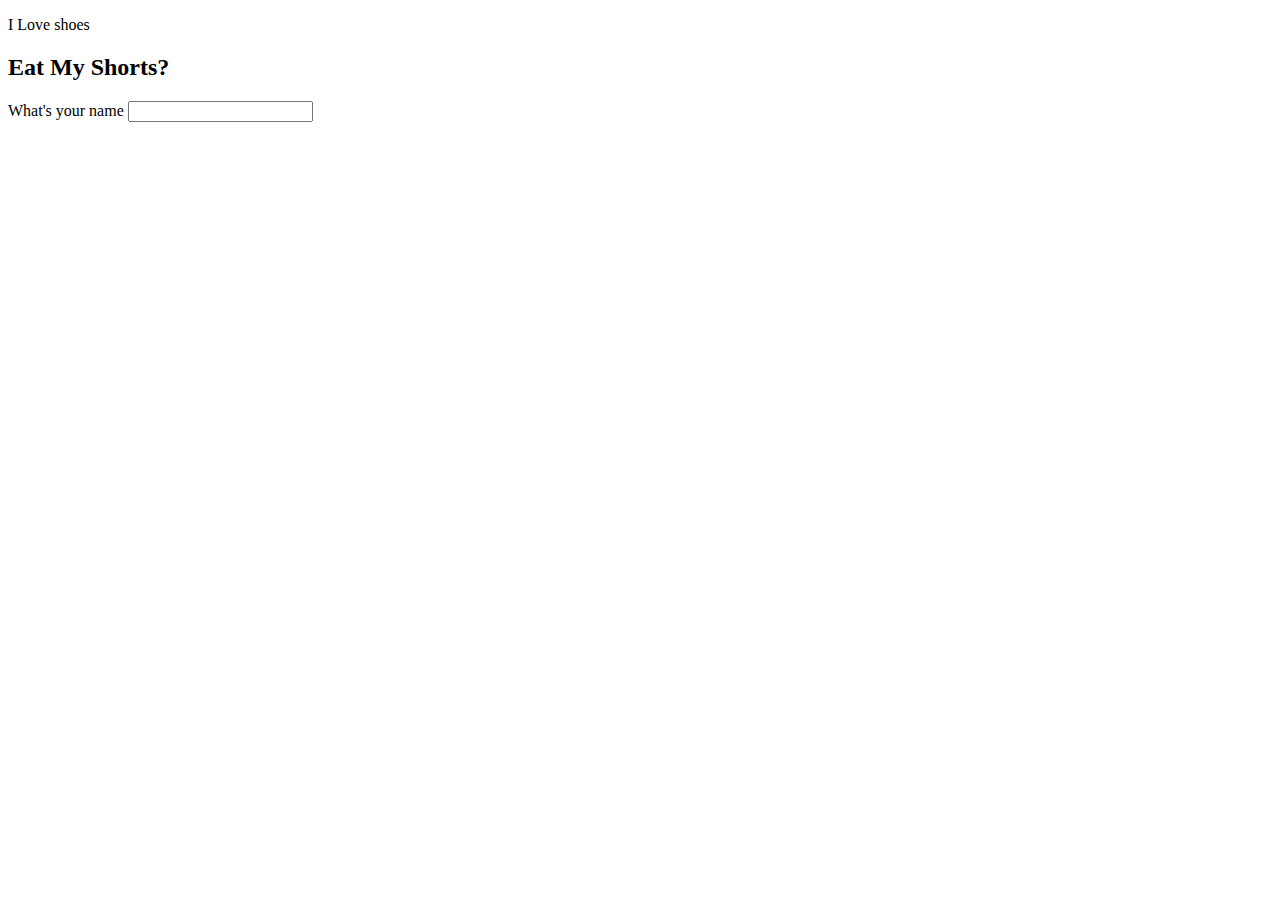
<file: InteractiveDeck.html>
<!DOCTYPE html>
<html lang="en">
<head>
    <meta charset="UTF-8">
    <meta http-equiv="X-UA-Compatible" content="IE=edge">
    <meta name="viewport" content="width=device-width, initial-scale=1.0">
    <title>Document</title>
</head>
<body>
    <p>I Love shoes</p>
    <form>
        <h2>Eat My Shorts?</h2>
        <section class="manatees">
            <label for="seacow">What's your name</label>
            <input type="text" name="seacow">

        </section>
    </form>
</body>
</html>
</file>
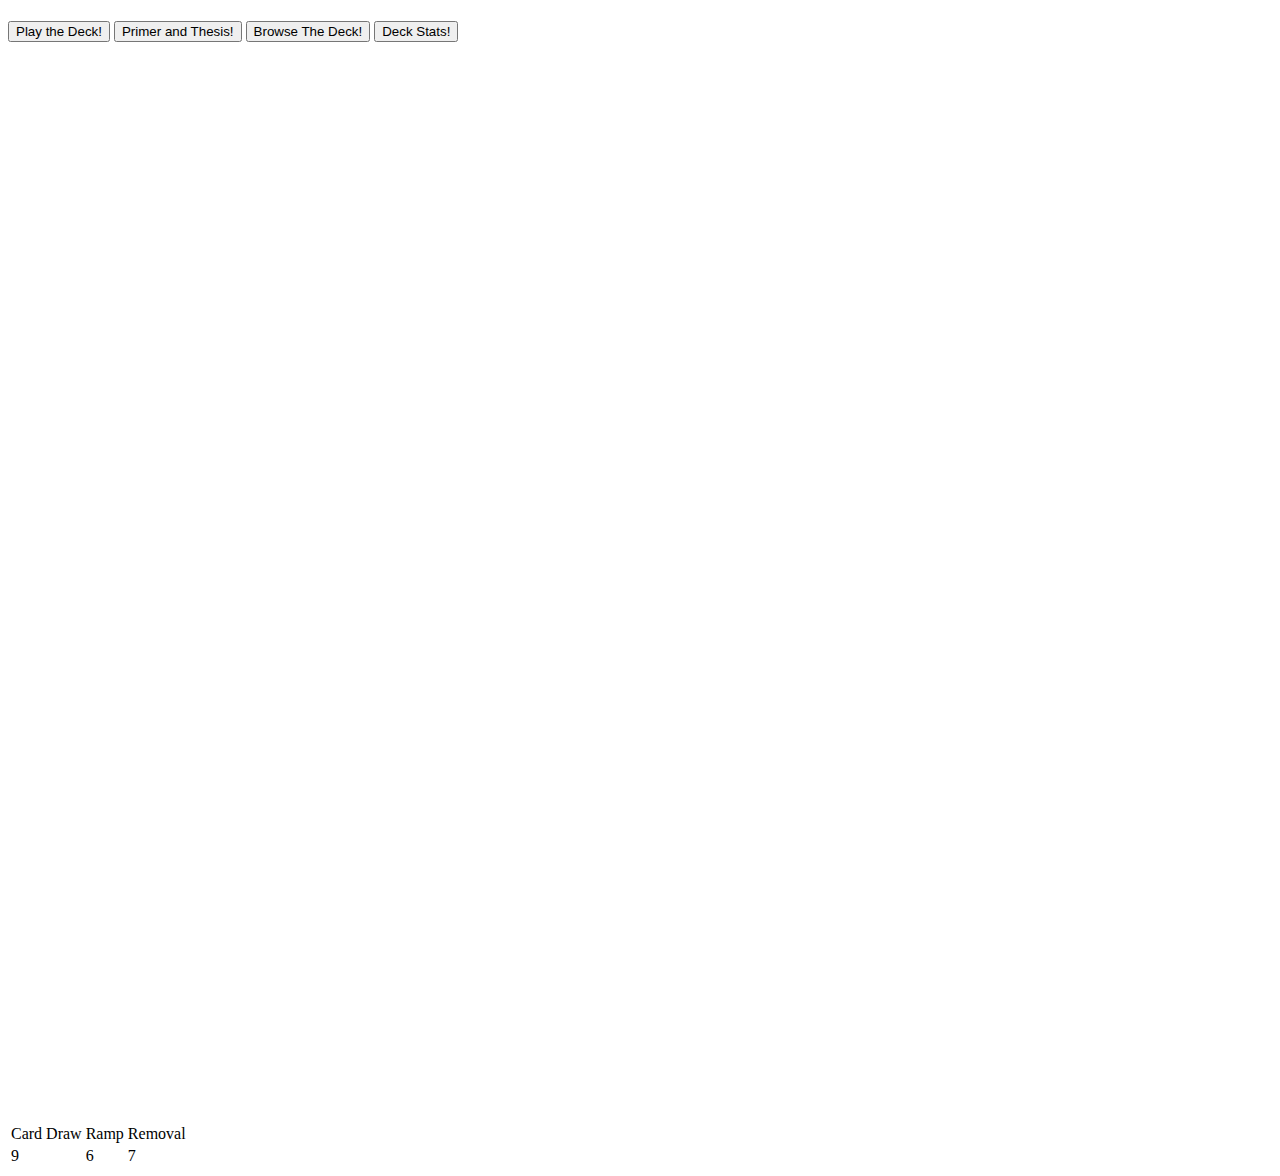
<file: MainPage.html>
<!DOCTYPE html>
<html lang="en">
<head>
    <meta charset="UTF-8">
    <meta http-equiv="X-UA-Compatible" content="IE=edge">
    <meta name="viewport" content="width=device-width, initial-scale=1.0">
    <title>Acererack Site</title>
</head>
<body>
    <h1></h1>
    <div id="paths">
        <a href = "PlayDeck.html" target="_blank"><button type="button">Play the Deck!</button></a>
        <a href = "PlayDeck.html"><button type="button">Primer and Thesis!</button></a>
        <a href = "InteractiveDeck.html"><button type="button">Browse The Deck!</button></a>
        <a href = "#deckstats"><button type="button">Deck Stats!</button></a>
    </div>
    <br><br><br><br><br><br><br><br><br><br><br><br><br><br><br><br><br><br><br><br><br><br>
    <br><br><br><br><br><br><br><br><br><br><br><br><br><br><br><br><br><br><br><br><br><br>
    <br><br><br><br><br><br><br><br><br><br><br><br><br><br><br><br>
    <div id="deckstats">
        <table>
            <thead>
                <td span="col">Card Draw</td>
                <td span="col">Ramp</td>
                <td span="col">Removal</td>
            </thead>
            <tbody>
                <td>9</td>
                <td>6</td>
                <td>7</td>
            </tbody>
        </table>
    </div>
</body>
</html>
</file>
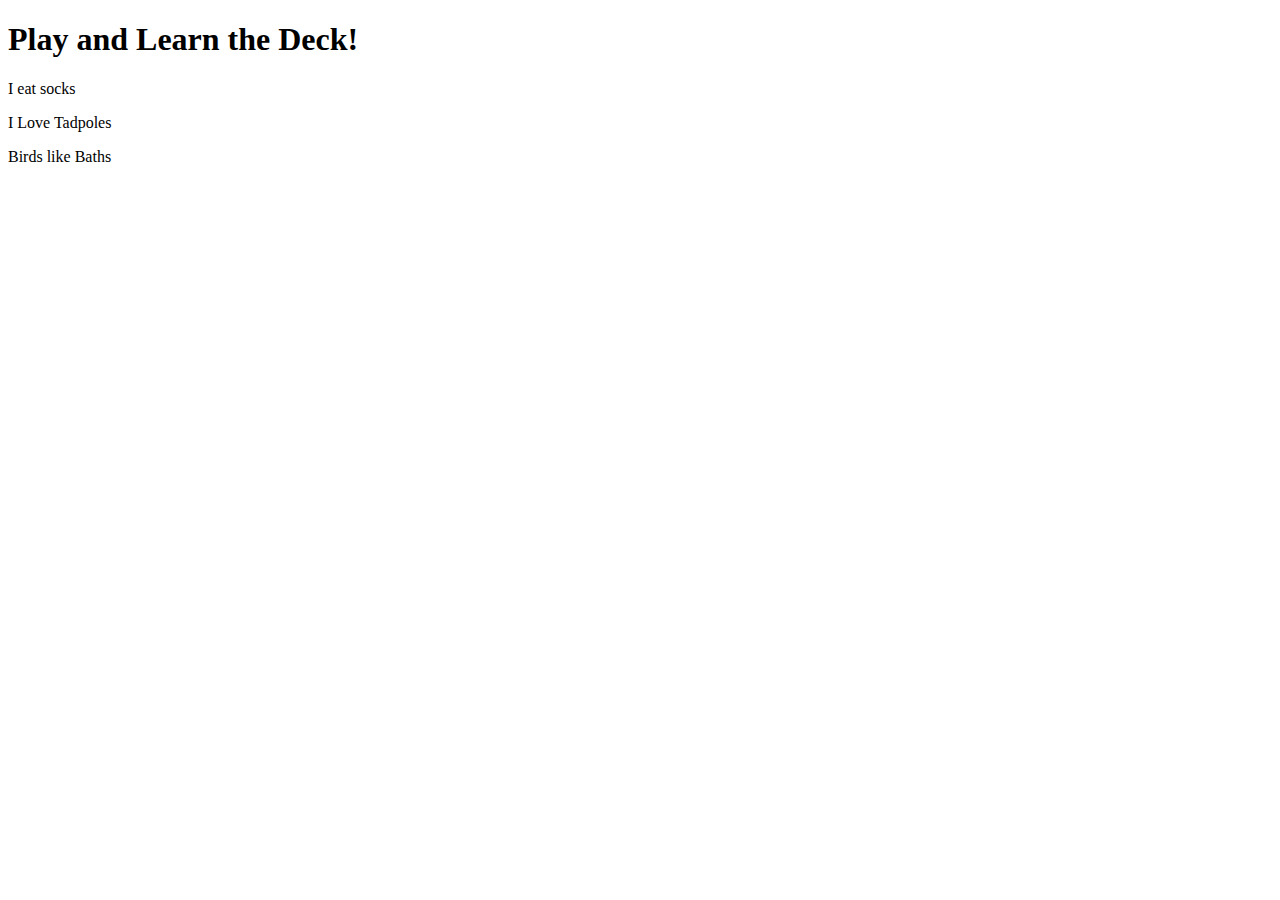
<file: PlayDeck.html>
<!DOCTYPE html>
<html lang="en">
<head>
    <meta charset="UTF-8">
    <meta http-equiv="X-UA-Compatible" content="IE=edge">
    <meta name="viewport" content="width=device-width, initial-scale=1.0">
    <title>Document</title>
</head>
<body>
    <h1>Play and Learn the Deck!</h1>
    <div id="roost">
        <p>I eat socks</p>
        <p>I Love Tadpoles</p>
        <P>Birds like Baths</P>
    </div>
</body>
</html>
</file>
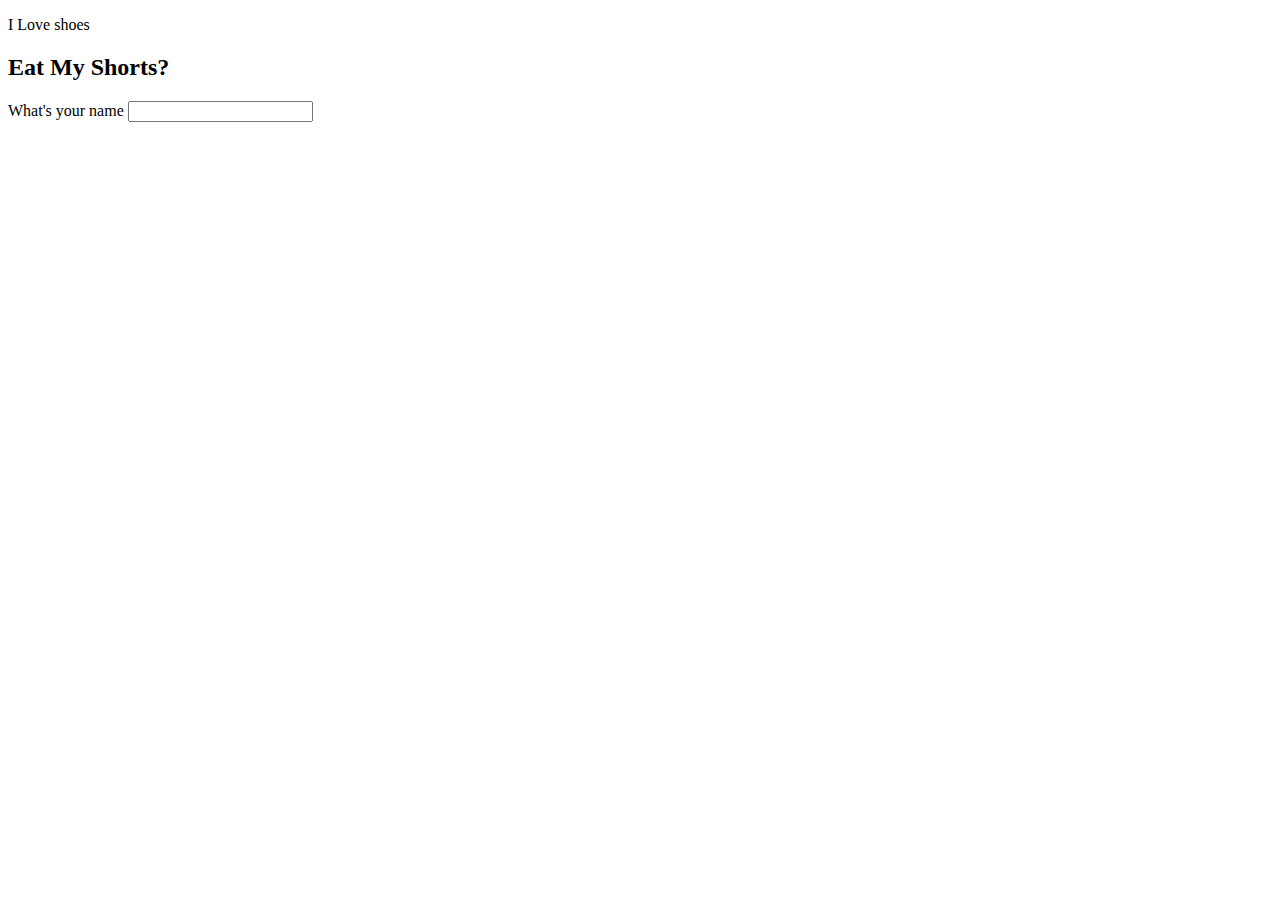
<file: HTML/InteractiveDeck.html>
<!DOCTYPE html>
<html lang="en">
<head>
    <meta charset="UTF-8">
    <meta http-equiv="X-UA-Compatible" content="IE=edge">
    <meta name="viewport" content="width=device-width, initial-scale=1.0">
    <title>Document</title>
</head>
<body>
    <p>I Love shoes</p>
    <form>
        <h2>Eat My Shorts?</h2>
        <section class="manatees">
            <label for="seacow">What's your name</label>
            <input type="text" name="seacow">
        </section>
    </form>
</body>
</html>
</file>
